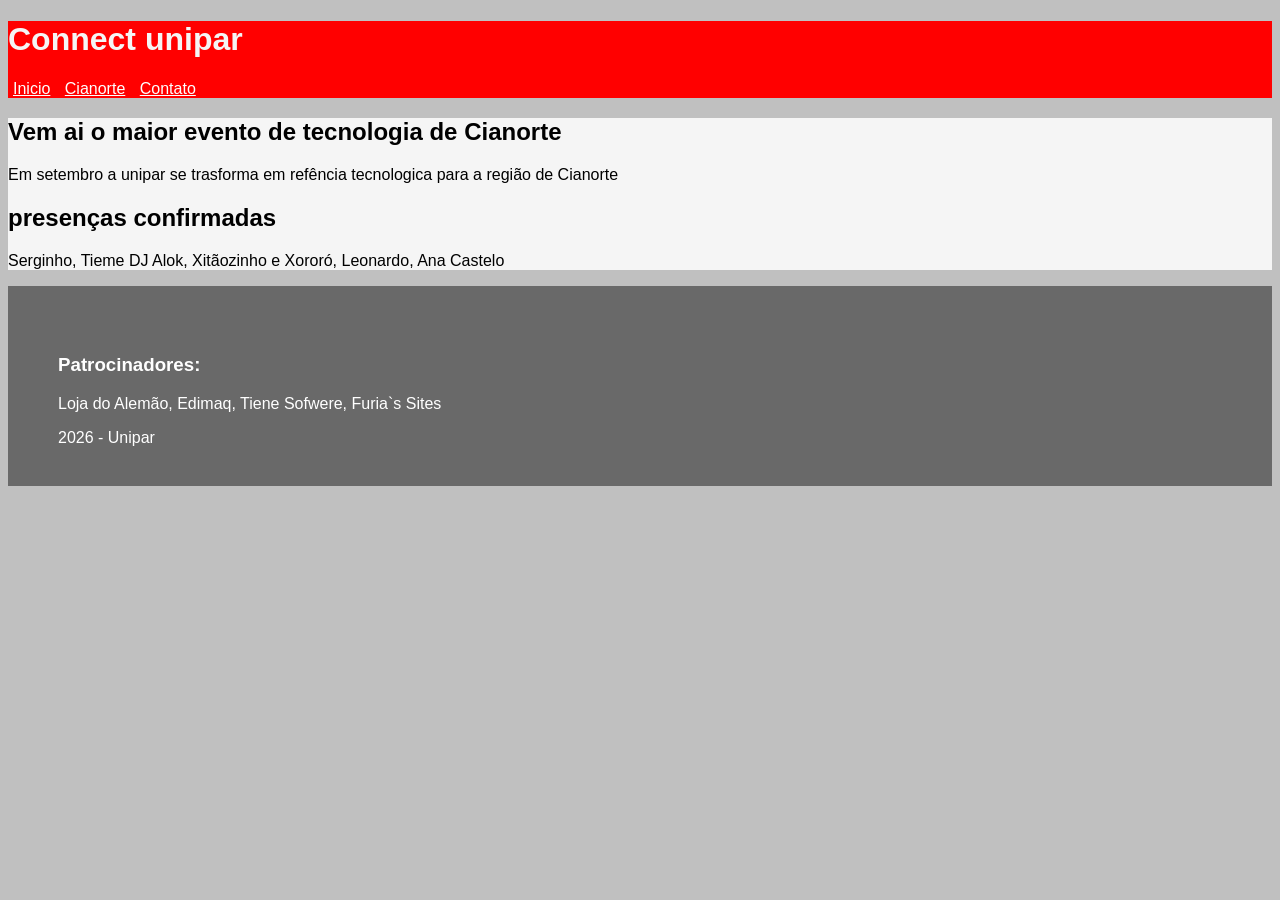
<file: index.html>
<!DOCTYPE html>
<html lang="pt-br">

<head>
    <meta charset="UTF-8">
    <meta name="viewport" content="width=device-width, initial-scale=1.0">
    <title>Connect - unipar</title>
    <link rel="stylesheet" href="css.css"> <!--link da folha de estilo-->
</head>

<body>
    <!-- Header é diferente do head, o head não aparece para o usuario final e porta as configurações -->
    <header><!-- o Header é o cabeçalho da página-->
        <h1>Connect unipar </h1> <!-- Em SEO e nas boas praticas, so <h1> por pagina  -->
        <nav>
            <!-- o NAV,  de NAvigator é a sessão responsável pelos links (menu) da página -->
            <a href="index.html">Inicio</a><!--Link para está ou outras páginas -->
      <a href="cianorte.html">Cianorte</a>
      <a href="contato.html">Contato</a>
        </nav>
    </header>
    <main>
        <!--Main é a parte principal de uma página, ajuda na semântica, no SEO e na acessibilidade -->
        <h2>Vem ai o maior evento de tecnologia de Cianorte </h2>
        <!--H2 é um titulo de nivel 2, um subtitulo do H1, poder ser usado mais vezes 
(use com parcimônia) -->
        <p>Em setembro a unipar se trasforma em refência tecnologica para a região de Cianorte</p>
        <p> <!-- O bom e velho paragrafo-->
        <section> <!--O section é uma agregação de conteudos, pode usar um ou mais -->
            <h2>presenças confirmadas </h2>
            <p>Serginho, Tieme DJ Alok, Xitãozinho e Xororó, Leonardo, Ana Castelo</p>

        </section>
    </main>
    <footer><!--é a ultima parte do site, "Não dá pra colocar o rodapé no topo"-->
        <h3>Patrocinadores: </h3> <!--O H3, Sequencia do H2, em nivel (vai até o Hs) -->
        <p>Loja do Alemão, Edimaq, Tiene Sofwere, Furia`s Sites</p>
        <p>2026 - Unipar</p>
    </footer>
</body>

</html>
</file>
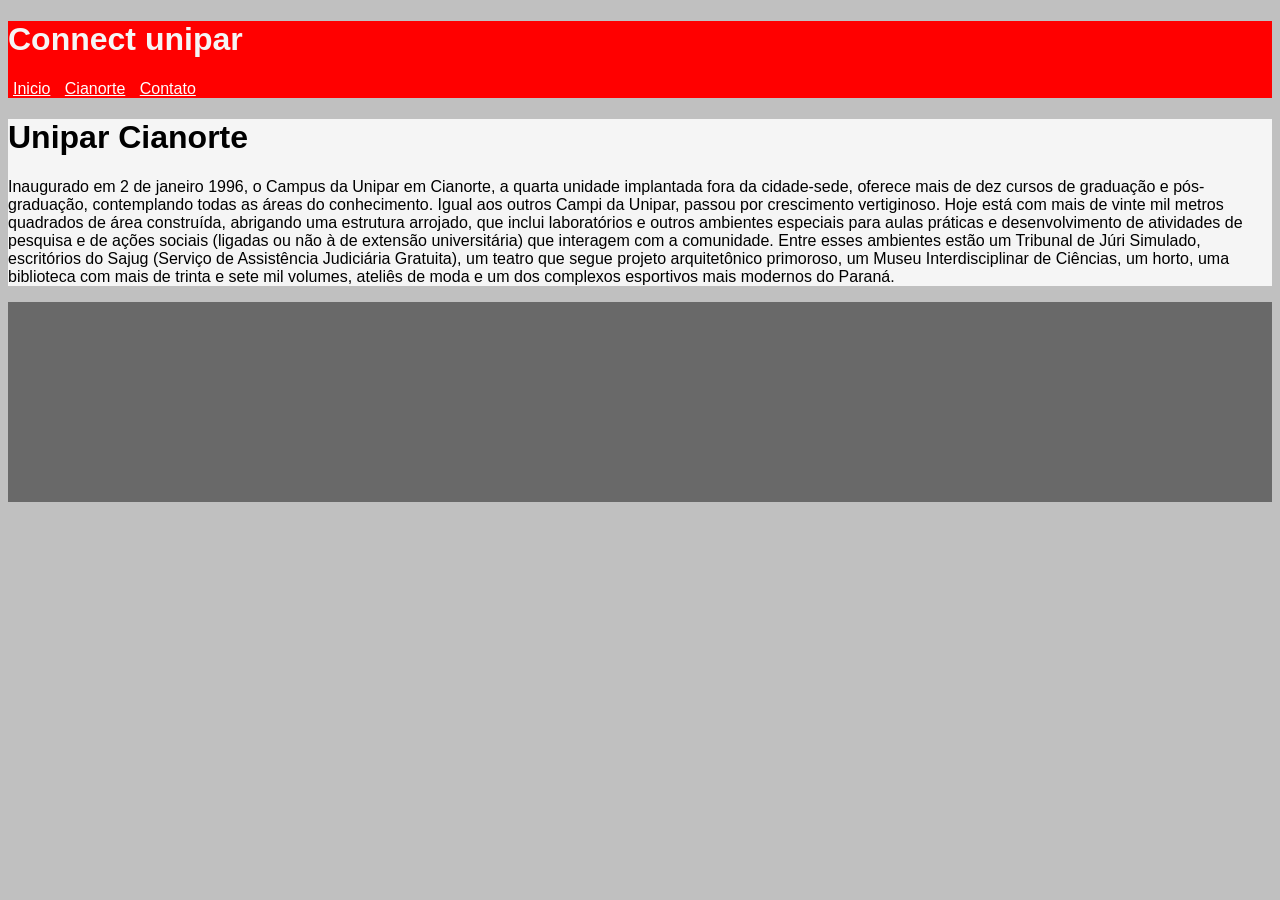
<file: cianorte.html>
<!DOCTYPE html>
<html lang="pt-br">
<head>
    <meta charset="UTF-8">
    <meta name="viewport" content="width=device-width, initial-scale=1.0">
    <title>Unipar em Cianorte</title>
    <link rel="stylesheet" href="css.css">
    <body>
        <header><!-- o Header é o cabeçalho da página-->
        <h1>Connect unipar </h1> <!-- Em SEO e nas boas praticas, so <h1> por pagina  -->
        <nav>
            <!-- o NAV,  de NAvigator é a sessão responsável pelos links (menu) da página -->
            <a href="index.html">Inicio</a><!--Link para está ou outras páginas -->
      <a href="cianorte.html">Cianorte</a>
      <a href="contato.html">Contato</a>
        </nav>
    </header>
    </body>
</head>
<body>
    <nav>

    </nav>
    <main>
        <h1>Unipar Cianorte</h1>
        <p>Inaugurado em 2 de janeiro 1996, o Campus da Unipar em Cianorte, a quarta unidade implantada fora da cidade-sede, oferece mais de dez cursos de graduação e pós-graduação, contemplando todas as áreas do conhecimento. Igual aos outros Campi da Unipar, passou por crescimento vertiginoso. Hoje está com mais de vinte mil metros quadrados de área construída, abrigando uma estrutura arrojado, que inclui laboratórios e outros ambientes especiais para aulas práticas e desenvolvimento de atividades de pesquisa e de ações sociais (ligadas ou não à de extensão universitária) que interagem com a comunidade. Entre esses ambientes estão um Tribunal de Júri Simulado, escritórios do Sajug (Serviço de Assistência Judiciária Gratuita), um teatro que segue projeto arquitetônico primoroso, um Museu Interdisciplinar de Ciências, um horto, uma biblioteca com mais de trinta e sete mil volumes, ateliês de moda e um dos complexos esportivos mais modernos do Paraná.
        </p>
    </main>
    <footer>

    </footer>  
</body>
</html>
</file>
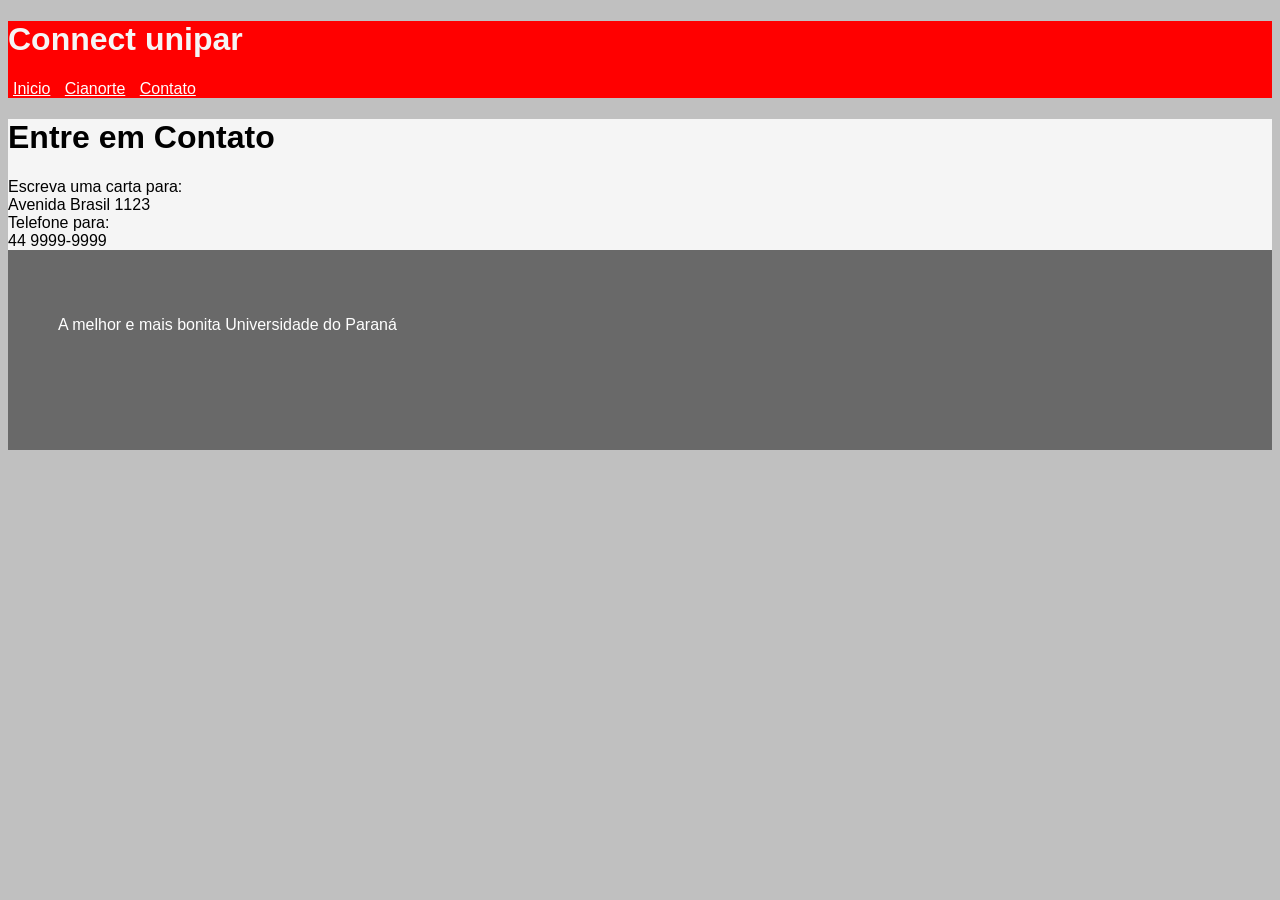
<file: contato.html>
<!DOCTYPE html>
<html lang="pt-br">
<head>
    <meta charset="UTF-8">
    <meta name="viewport" content="width=device-width, initial-scale=1.0">
    <title> Contato </title>
    <link rel="stylesheet" href="css.css">
    <body>
        <header><!-- o Header é o cabeçalho da página-->
        <h1>Connect unipar </h1> <!-- Em SEO e nas boas praticas, so <h1> por pagina  -->
        <nav>
            <!-- o NAV,  de NAvigator é a sessão responsável pelos links (menu) da página -->
            <a href="index.html">Inicio</a><!--Link para está ou outras páginas -->
      <a href="cianorte.html">Cianorte</a>
      <a href="contato.html">Contato</a>
        </nav>
    </header>
    </body>
</head>
<body>
    <main>
        <h1>Entre em Contato</h1>
        <section>
            Escreva uma carta para:<br />
            Avenida Brasil 1123

        </section>
        <section>
            Telefone para:<br /><!--<br /> pula linha -->
            44 9999-9999
        </section>
        <footer>
            <p>A melhor e mais bonita Universidade do Paraná</p>
        </footer>
    </main>
</body>
</html>
</file>
<file: css.css>
body{
    /*no body eu controlo a página toda */
    font-family: Arial, Helvetica, sans-serif; /*fonte da página toda*/
    background-color: silver; /*cor de fundo da página*/
    color: black; /*cor da fonte*/
}
header{
background-color: red;
color: whitesmoke;
}
main{
    background-color: whitesmoke;
    padding: auto;
}
footer{
    background-color: dimgray;
    color: white;
    height: 100px; /* Altura do componente*/
    padding: 50px;
}
a{
color: white;
padding: 5px; /*espaço entre as margens*/
}
</file>
